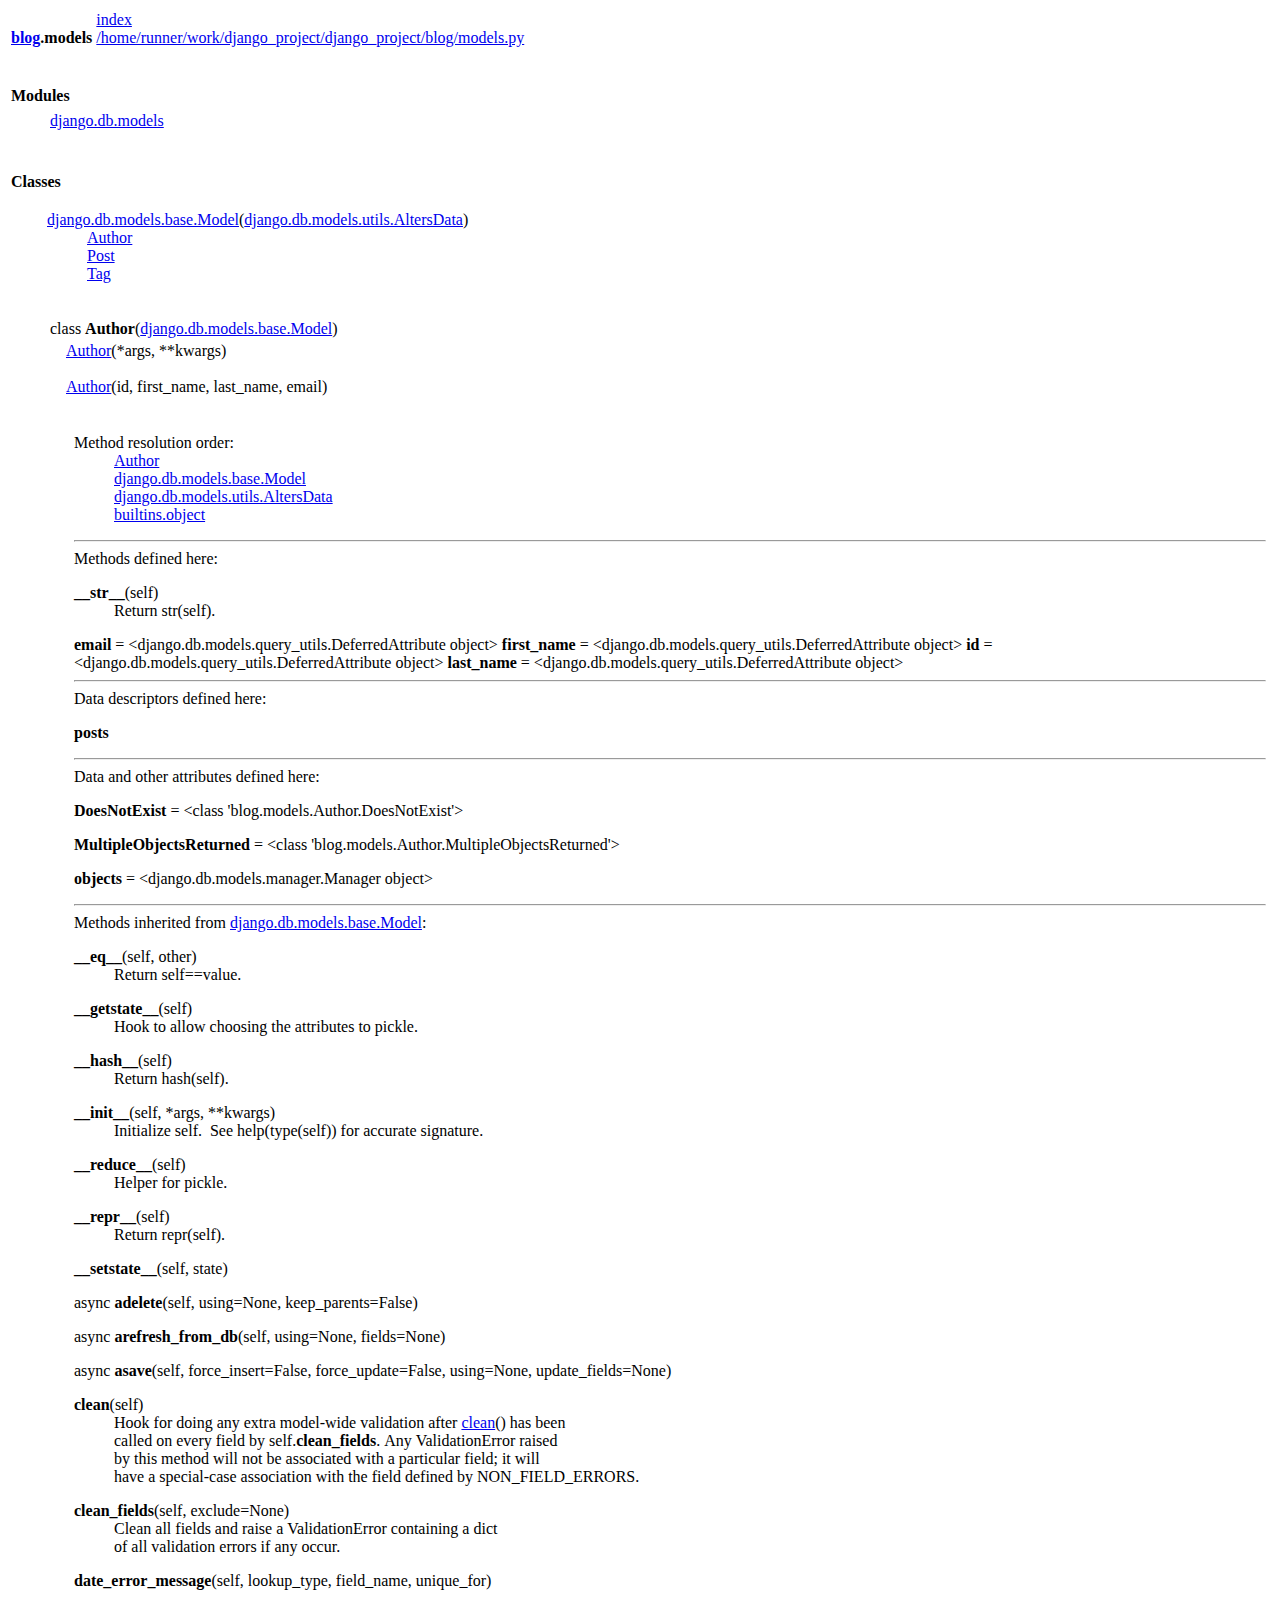
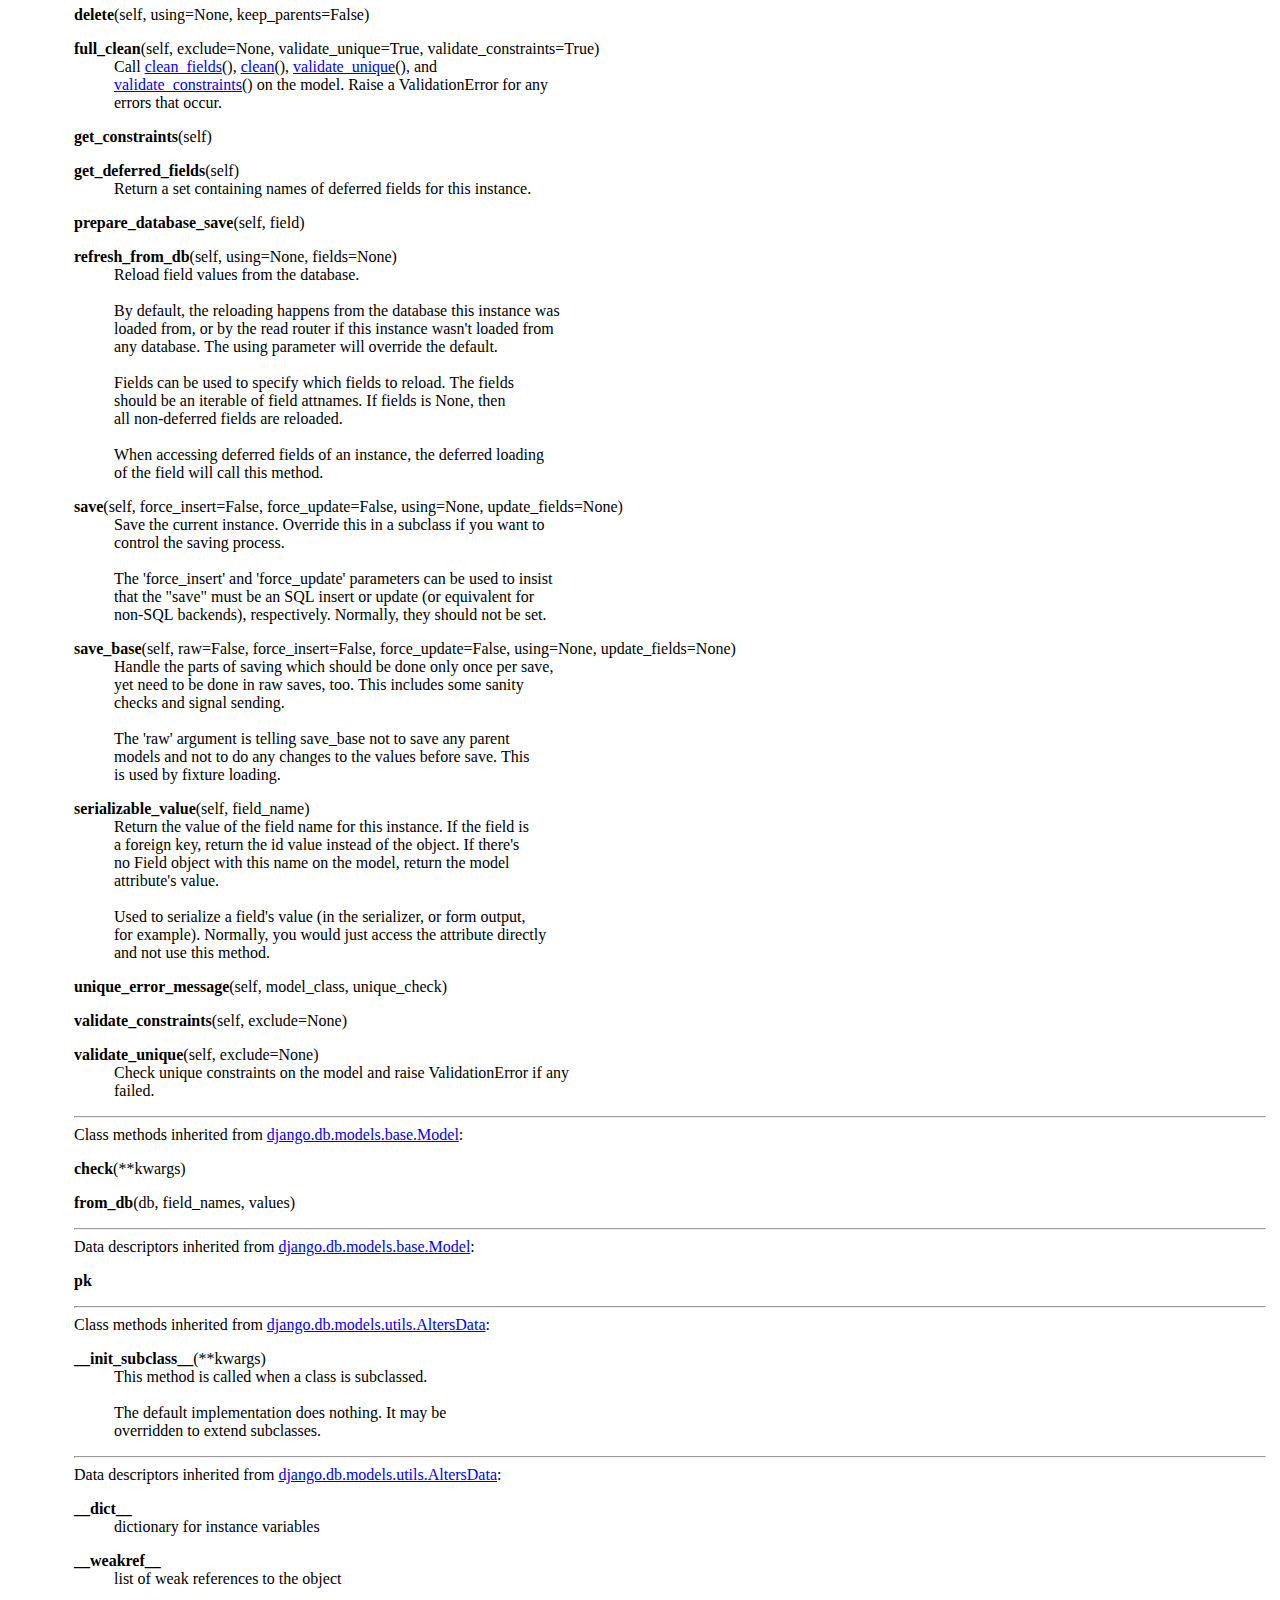
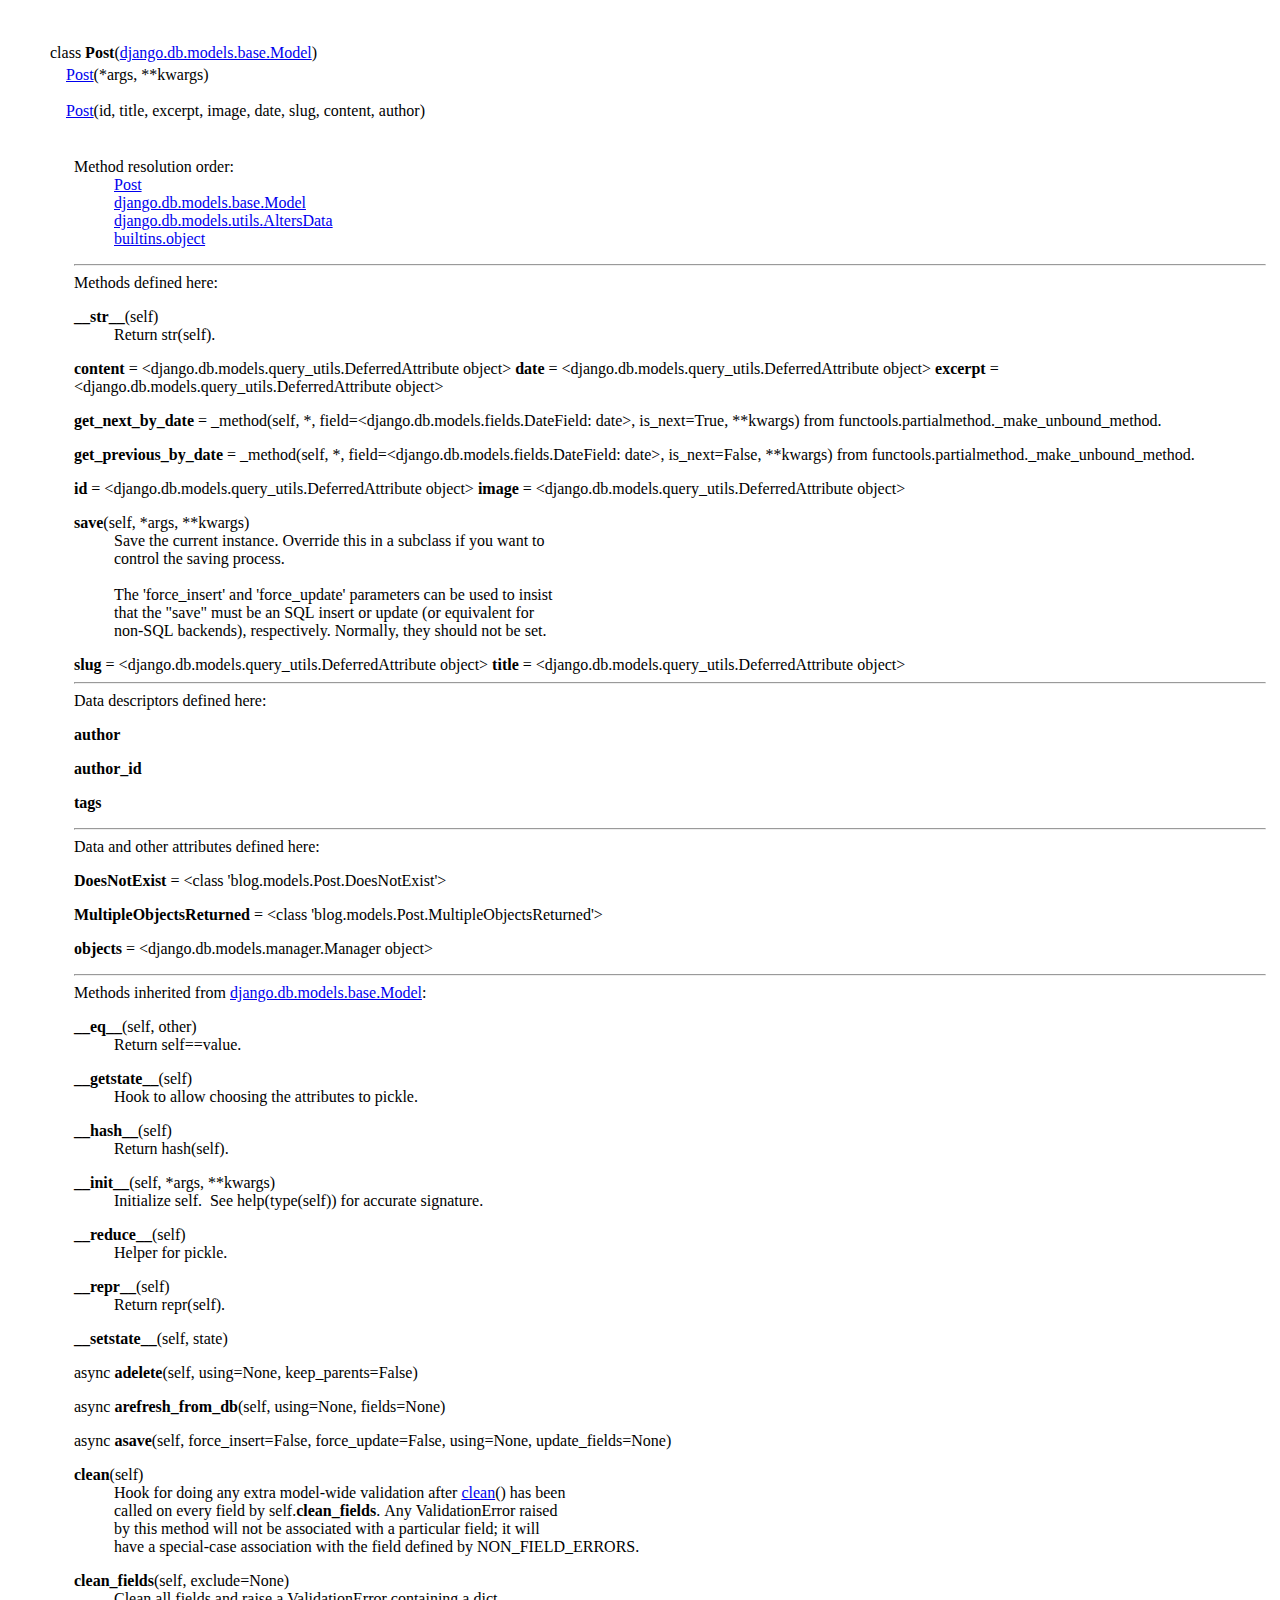
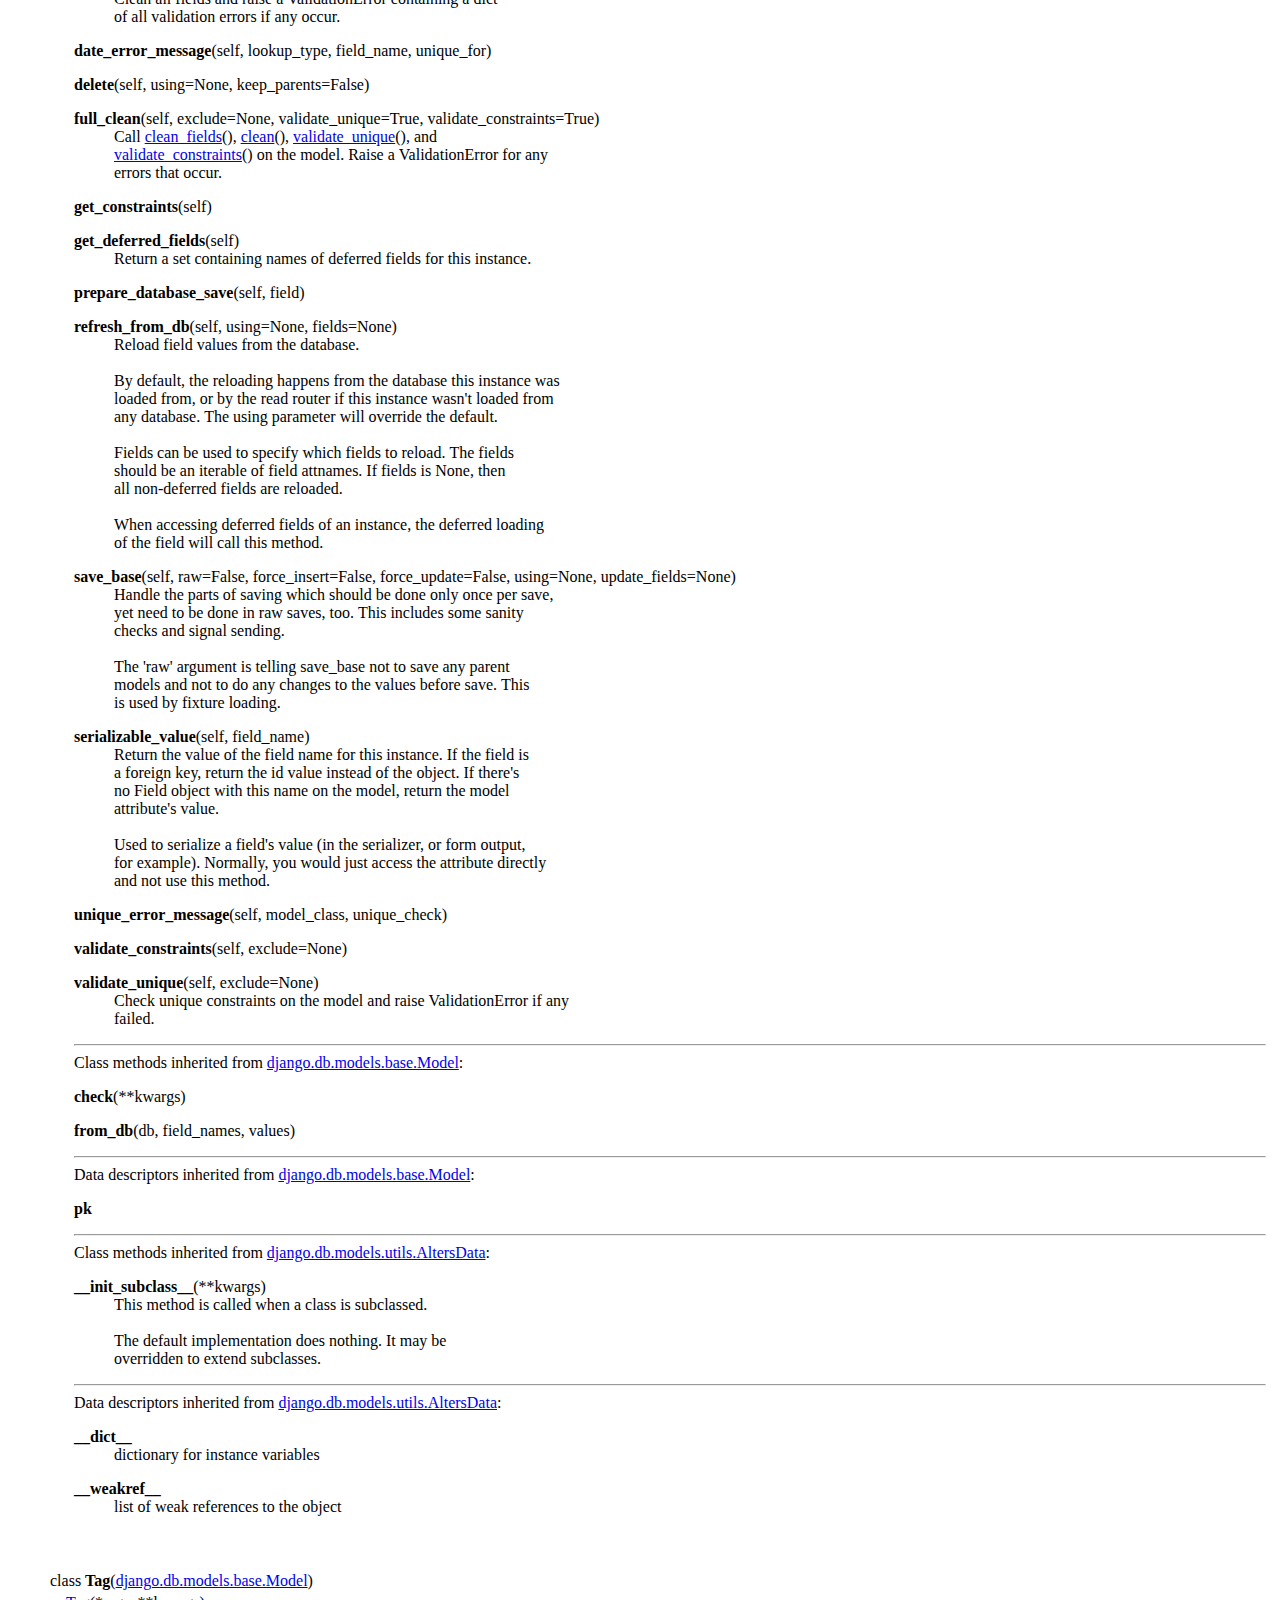
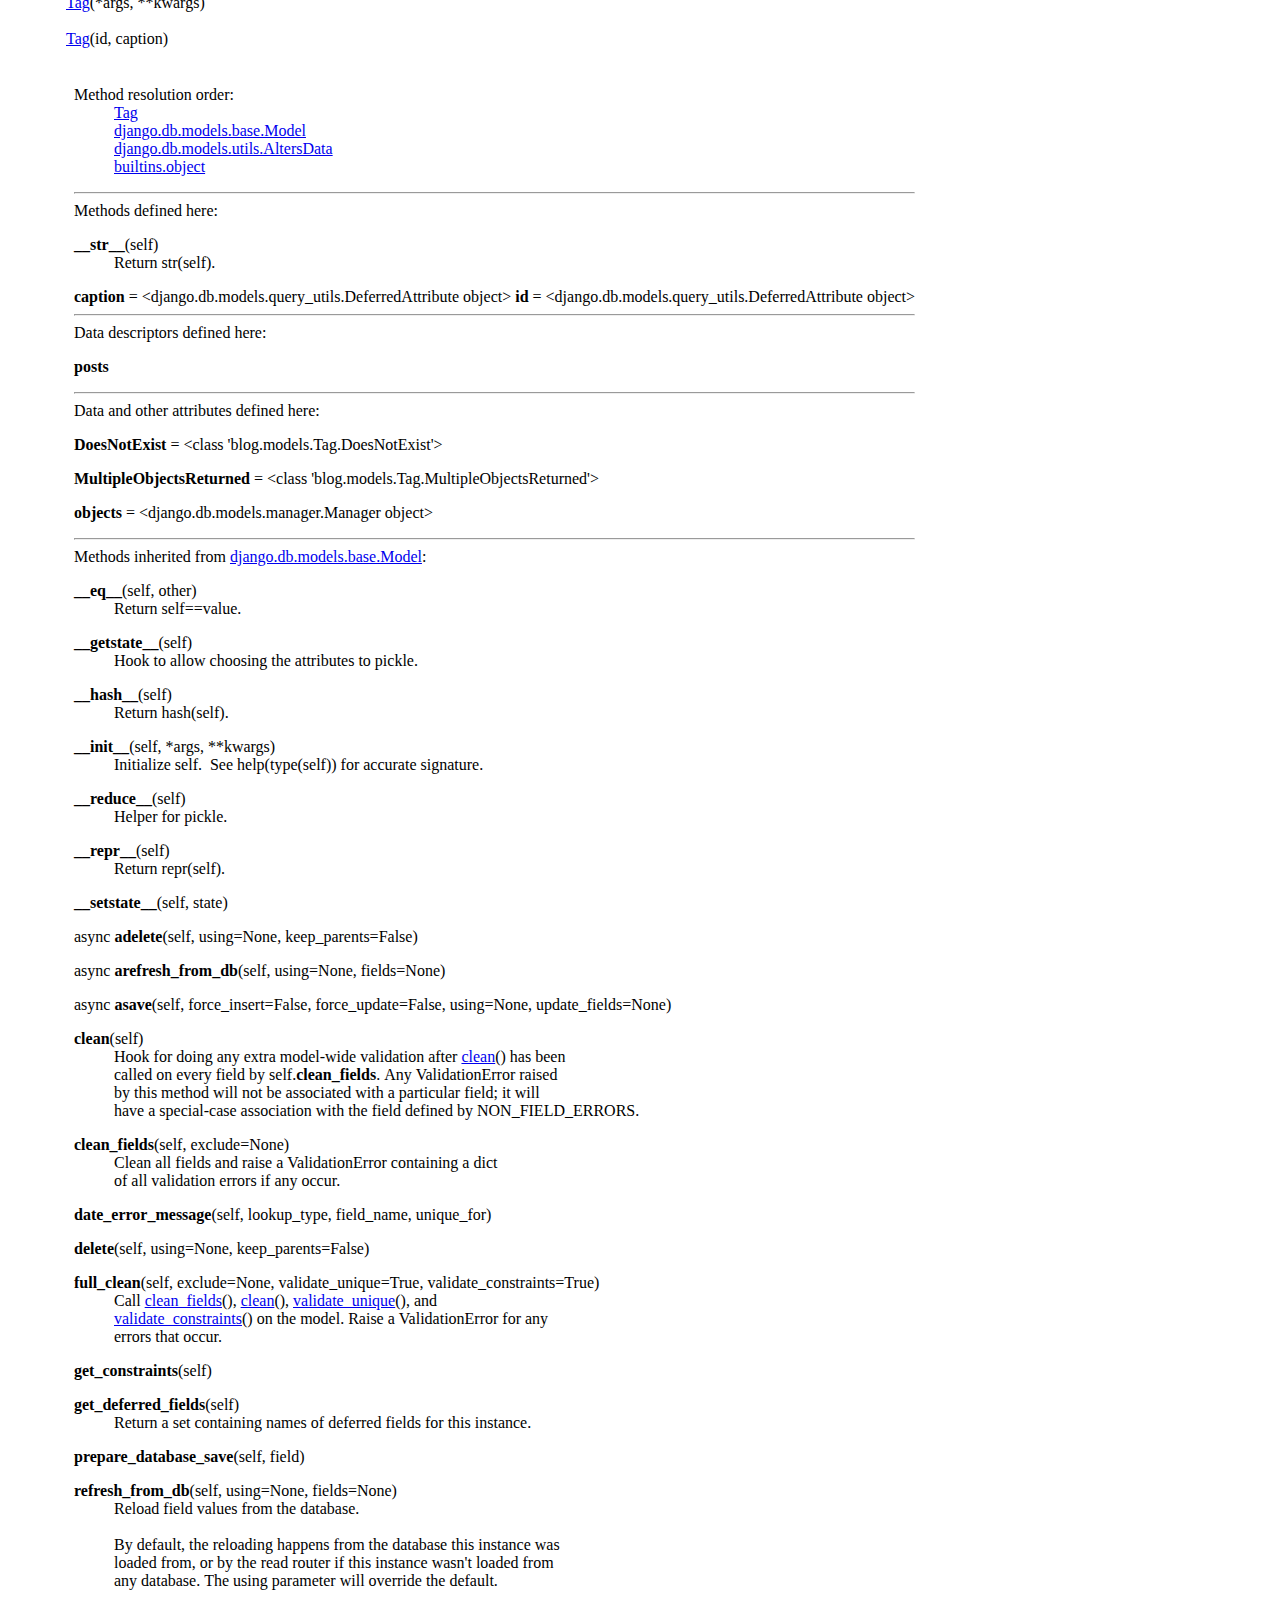
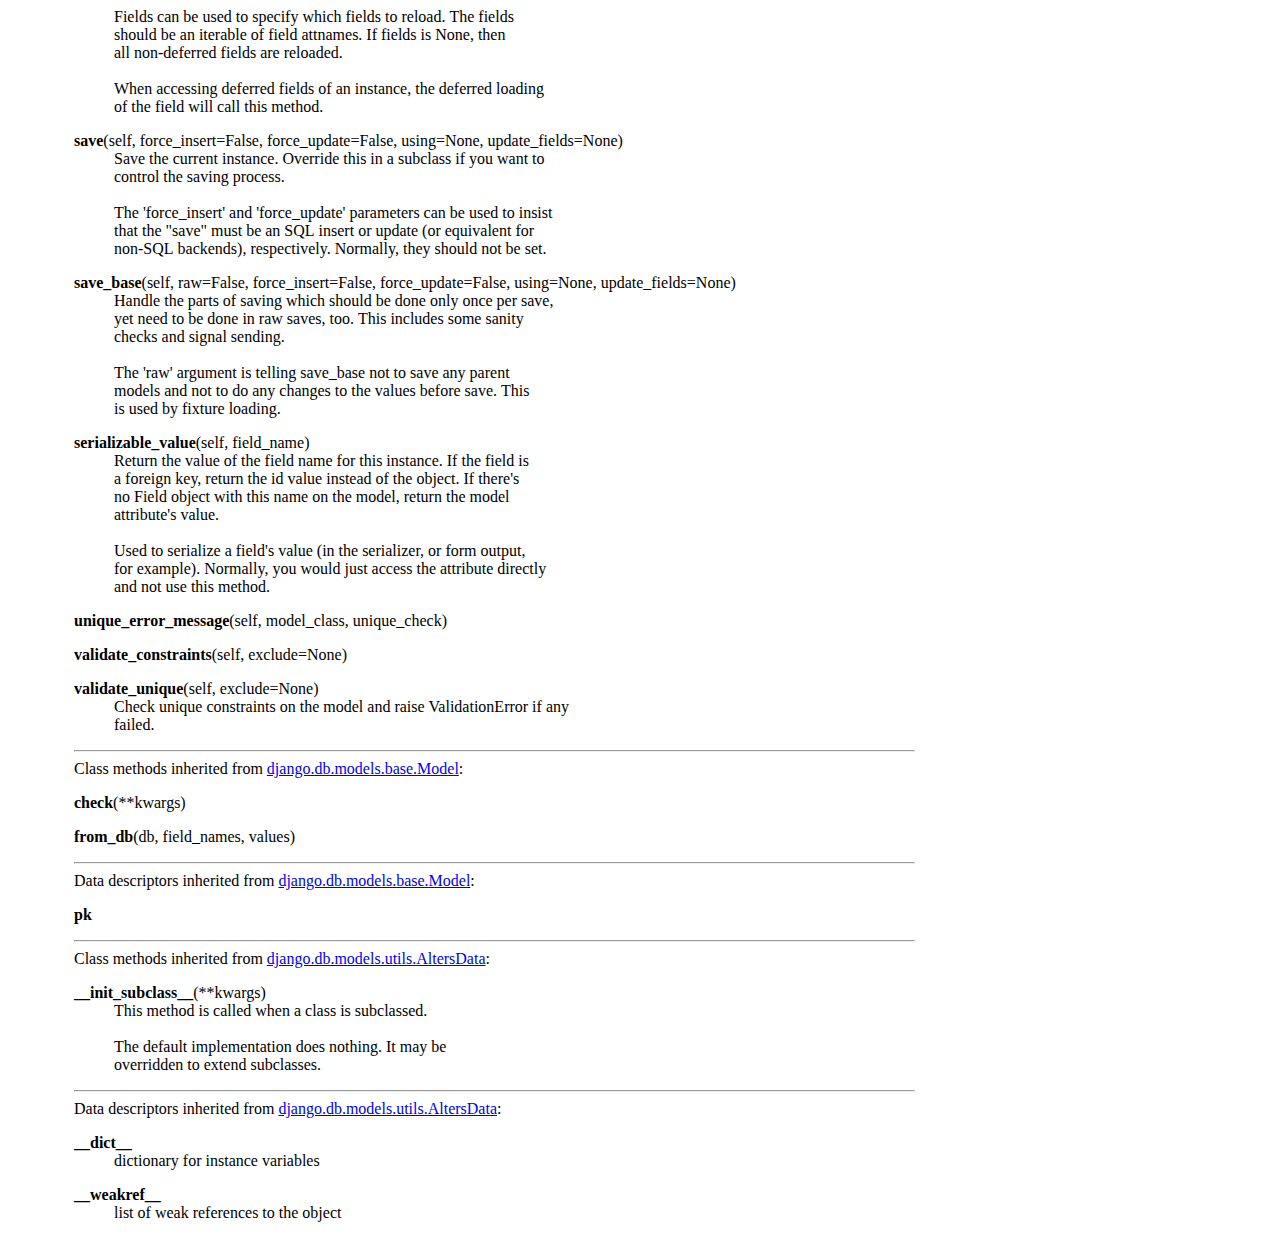
<file: docs/blog.models.html>
<!DOCTYPE html>
<html lang="en">
<head>
<meta charset="utf-8">
<title>Python: module blog.models</title>
</head><body>

<table class="heading">
<tr class="heading-text decor">
<td class="title">&nbsp;<br><strong class="title"><a href="blog.html" class="white">blog</a>.models</strong></td>
<td class="extra"><a href=".">index</a><br><a href="file:/home/runner/work/django_project/django_project/blog/models.py">/home/runner/work/django_project/django_project/blog/models.py</a></td></tr></table>
    <p></p>
<p>
<table class="section">
<tr class="decor pkg-content-decor heading-text">
<td class="section-title" colspan=3>&nbsp;<br><strong class="bigsection">Modules</strong></td></tr>
    
<tr><td class="decor pkg-content-decor"><span class="code">&nbsp;&nbsp;&nbsp;&nbsp;&nbsp;&nbsp;</span></td><td>&nbsp;</td>
<td class="singlecolumn"><table><tr><td class="multicolumn"><a href="django.db.models.html">django.db.models</a><br>
</td><td class="multicolumn"></td><td class="multicolumn"></td><td class="multicolumn"></td></tr></table></td></tr></table><p>
<table class="section">
<tr class="decor index-decor heading-text">
<td class="section-title" colspan=3>&nbsp;<br><strong class="bigsection">Classes</strong></td></tr>
    
<tr><td class="decor index-decor"><span class="code">&nbsp;&nbsp;&nbsp;&nbsp;&nbsp;&nbsp;</span></td><td>&nbsp;</td>
<td class="singlecolumn"><dl>
<dt class="heading-text"><a href="django.db.models.base.html#Model">django.db.models.base.Model</a>(<a href="django.db.models.utils.html#AltersData">django.db.models.utils.AltersData</a>)
</dt><dd>
<dl>
<dt class="heading-text"><a href="blog.models.html#Author">Author</a>
</dt><dt class="heading-text"><a href="blog.models.html#Post">Post</a>
</dt><dt class="heading-text"><a href="blog.models.html#Tag">Tag</a>
</dt></dl>
</dd>
</dl>
 <p>
<table class="section">
<tr class="decor title-decor heading-text">
<td class="section-title" colspan=3>&nbsp;<br><a name="Author">class <strong>Author</strong></a>(<a href="django.db.models.base.html#Model">django.db.models.base.Model</a>)</td></tr>
    
<tr><td class="decor title-decor" rowspan=2><span class="code">&nbsp;&nbsp;&nbsp;</span></td>
<td class="decor title-decor" colspan=2><span class="code"><a href="#Author">Author</a>(*args,&nbsp;**kwargs)<br>
&nbsp;<br>
<a href="#Author">Author</a>(id,&nbsp;first_name,&nbsp;last_name,&nbsp;email)<br>&nbsp;</span></td></tr>
<tr><td>&nbsp;</td>
<td class="singlecolumn"><dl><dt>Method resolution order:</dt>
<dd><a href="blog.models.html#Author">Author</a></dd>
<dd><a href="django.db.models.base.html#Model">django.db.models.base.Model</a></dd>
<dd><a href="django.db.models.utils.html#AltersData">django.db.models.utils.AltersData</a></dd>
<dd><a href="builtins.html#object">builtins.object</a></dd>
</dl>
<hr>
Methods defined here:<br>
<dl><dt><a name="Author-__str__"><strong>__str__</strong></a>(self)</dt><dd><span class="code">Return&nbsp;str(self).</span></dd></dl>

<strong>email</strong> = &lt;django.db.models.query_utils.DeferredAttribute object&gt;
<strong>first_name</strong> = &lt;django.db.models.query_utils.DeferredAttribute object&gt;
<strong>id</strong> = &lt;django.db.models.query_utils.DeferredAttribute object&gt;
<strong>last_name</strong> = &lt;django.db.models.query_utils.DeferredAttribute object&gt;
<hr>
Data descriptors defined here:<br>
<dl><dt><strong>posts</strong></dt>
</dl>
<hr>
Data and other attributes defined here:<br>
<dl><dt><strong>DoesNotExist</strong> = &lt;class 'blog.models.Author.DoesNotExist'&gt;</dl>

<dl><dt><strong>MultipleObjectsReturned</strong> = &lt;class 'blog.models.Author.MultipleObjectsReturned'&gt;</dl>

<dl><dt><strong>objects</strong> = &lt;django.db.models.manager.Manager object&gt;</dl>

<hr>
Methods inherited from <a href="django.db.models.base.html#Model">django.db.models.base.Model</a>:<br>
<dl><dt><a name="Author-__eq__"><strong>__eq__</strong></a>(self, other)</dt><dd><span class="code">Return&nbsp;self==value.</span></dd></dl>

<dl><dt><a name="Author-__getstate__"><strong>__getstate__</strong></a>(self)</dt><dd><span class="code">Hook&nbsp;to&nbsp;allow&nbsp;choosing&nbsp;the&nbsp;attributes&nbsp;to&nbsp;pickle.</span></dd></dl>

<dl><dt><a name="Author-__hash__"><strong>__hash__</strong></a>(self)</dt><dd><span class="code">Return&nbsp;hash(self).</span></dd></dl>

<dl><dt><a name="Author-__init__"><strong>__init__</strong></a>(self, *args, **kwargs)</dt><dd><span class="code">Initialize&nbsp;self.&nbsp;&nbsp;See&nbsp;help(type(self))&nbsp;for&nbsp;accurate&nbsp;signature.</span></dd></dl>

<dl><dt><a name="Author-__reduce__"><strong>__reduce__</strong></a>(self)</dt><dd><span class="code">Helper&nbsp;for&nbsp;pickle.</span></dd></dl>

<dl><dt><a name="Author-__repr__"><strong>__repr__</strong></a>(self)</dt><dd><span class="code">Return&nbsp;repr(self).</span></dd></dl>

<dl><dt><a name="Author-__setstate__"><strong>__setstate__</strong></a>(self, state)</dt></dl>

<dl><dt>async <a name="Author-adelete"><strong>adelete</strong></a>(self, using=None, keep_parents=False)</dt></dl>

<dl><dt>async <a name="Author-arefresh_from_db"><strong>arefresh_from_db</strong></a>(self, using=None, fields=None)</dt></dl>

<dl><dt>async <a name="Author-asave"><strong>asave</strong></a>(self, force_insert=False, force_update=False, using=None, update_fields=None)</dt></dl>

<dl><dt><a name="Author-clean"><strong>clean</strong></a>(self)</dt><dd><span class="code">Hook&nbsp;for&nbsp;doing&nbsp;any&nbsp;extra&nbsp;model-wide&nbsp;validation&nbsp;after&nbsp;<a href="#Author-clean">clean</a>()&nbsp;has&nbsp;been<br>
called&nbsp;on&nbsp;every&nbsp;field&nbsp;by&nbsp;self.<strong>clean_fields</strong>.&nbsp;Any&nbsp;ValidationError&nbsp;raised<br>
by&nbsp;this&nbsp;method&nbsp;will&nbsp;not&nbsp;be&nbsp;associated&nbsp;with&nbsp;a&nbsp;particular&nbsp;field;&nbsp;it&nbsp;will<br>
have&nbsp;a&nbsp;special-case&nbsp;association&nbsp;with&nbsp;the&nbsp;field&nbsp;defined&nbsp;by&nbsp;NON_FIELD_ERRORS.</span></dd></dl>

<dl><dt><a name="Author-clean_fields"><strong>clean_fields</strong></a>(self, exclude=None)</dt><dd><span class="code">Clean&nbsp;all&nbsp;fields&nbsp;and&nbsp;raise&nbsp;a&nbsp;ValidationError&nbsp;containing&nbsp;a&nbsp;dict<br>
of&nbsp;all&nbsp;validation&nbsp;errors&nbsp;if&nbsp;any&nbsp;occur.</span></dd></dl>

<dl><dt><a name="Author-date_error_message"><strong>date_error_message</strong></a>(self, lookup_type, field_name, unique_for)</dt></dl>

<dl><dt><a name="Author-delete"><strong>delete</strong></a>(self, using=None, keep_parents=False)</dt></dl>

<dl><dt><a name="Author-full_clean"><strong>full_clean</strong></a>(self, exclude=None, validate_unique=True, validate_constraints=True)</dt><dd><span class="code">Call&nbsp;<a href="#Author-clean_fields">clean_fields</a>(),&nbsp;<a href="#Author-clean">clean</a>(),&nbsp;<a href="#Author-validate_unique">validate_unique</a>(),&nbsp;and<br>
<a href="#Author-validate_constraints">validate_constraints</a>()&nbsp;on&nbsp;the&nbsp;model.&nbsp;Raise&nbsp;a&nbsp;ValidationError&nbsp;for&nbsp;any<br>
errors&nbsp;that&nbsp;occur.</span></dd></dl>

<dl><dt><a name="Author-get_constraints"><strong>get_constraints</strong></a>(self)</dt></dl>

<dl><dt><a name="Author-get_deferred_fields"><strong>get_deferred_fields</strong></a>(self)</dt><dd><span class="code">Return&nbsp;a&nbsp;set&nbsp;containing&nbsp;names&nbsp;of&nbsp;deferred&nbsp;fields&nbsp;for&nbsp;this&nbsp;instance.</span></dd></dl>

<dl><dt><a name="Author-prepare_database_save"><strong>prepare_database_save</strong></a>(self, field)</dt></dl>

<dl><dt><a name="Author-refresh_from_db"><strong>refresh_from_db</strong></a>(self, using=None, fields=None)</dt><dd><span class="code">Reload&nbsp;field&nbsp;values&nbsp;from&nbsp;the&nbsp;database.<br>
&nbsp;<br>
By&nbsp;default,&nbsp;the&nbsp;reloading&nbsp;happens&nbsp;from&nbsp;the&nbsp;database&nbsp;this&nbsp;instance&nbsp;was<br>
loaded&nbsp;from,&nbsp;or&nbsp;by&nbsp;the&nbsp;read&nbsp;router&nbsp;if&nbsp;this&nbsp;instance&nbsp;wasn't&nbsp;loaded&nbsp;from<br>
any&nbsp;database.&nbsp;The&nbsp;using&nbsp;parameter&nbsp;will&nbsp;override&nbsp;the&nbsp;default.<br>
&nbsp;<br>
Fields&nbsp;can&nbsp;be&nbsp;used&nbsp;to&nbsp;specify&nbsp;which&nbsp;fields&nbsp;to&nbsp;reload.&nbsp;The&nbsp;fields<br>
should&nbsp;be&nbsp;an&nbsp;iterable&nbsp;of&nbsp;field&nbsp;attnames.&nbsp;If&nbsp;fields&nbsp;is&nbsp;None,&nbsp;then<br>
all&nbsp;non-deferred&nbsp;fields&nbsp;are&nbsp;reloaded.<br>
&nbsp;<br>
When&nbsp;accessing&nbsp;deferred&nbsp;fields&nbsp;of&nbsp;an&nbsp;instance,&nbsp;the&nbsp;deferred&nbsp;loading<br>
of&nbsp;the&nbsp;field&nbsp;will&nbsp;call&nbsp;this&nbsp;method.</span></dd></dl>

<dl><dt><a name="Author-save"><strong>save</strong></a>(self, force_insert=False, force_update=False, using=None, update_fields=None)</dt><dd><span class="code">Save&nbsp;the&nbsp;current&nbsp;instance.&nbsp;Override&nbsp;this&nbsp;in&nbsp;a&nbsp;subclass&nbsp;if&nbsp;you&nbsp;want&nbsp;to<br>
control&nbsp;the&nbsp;saving&nbsp;process.<br>
&nbsp;<br>
The&nbsp;'force_insert'&nbsp;and&nbsp;'force_update'&nbsp;parameters&nbsp;can&nbsp;be&nbsp;used&nbsp;to&nbsp;insist<br>
that&nbsp;the&nbsp;"save"&nbsp;must&nbsp;be&nbsp;an&nbsp;SQL&nbsp;insert&nbsp;or&nbsp;update&nbsp;(or&nbsp;equivalent&nbsp;for<br>
non-SQL&nbsp;backends),&nbsp;respectively.&nbsp;Normally,&nbsp;they&nbsp;should&nbsp;not&nbsp;be&nbsp;set.</span></dd></dl>

<dl><dt><a name="Author-save_base"><strong>save_base</strong></a>(self, raw=False, force_insert=False, force_update=False, using=None, update_fields=None)</dt><dd><span class="code">Handle&nbsp;the&nbsp;parts&nbsp;of&nbsp;saving&nbsp;which&nbsp;should&nbsp;be&nbsp;done&nbsp;only&nbsp;once&nbsp;per&nbsp;save,<br>
yet&nbsp;need&nbsp;to&nbsp;be&nbsp;done&nbsp;in&nbsp;raw&nbsp;saves,&nbsp;too.&nbsp;This&nbsp;includes&nbsp;some&nbsp;sanity<br>
checks&nbsp;and&nbsp;signal&nbsp;sending.<br>
&nbsp;<br>
The&nbsp;'raw'&nbsp;argument&nbsp;is&nbsp;telling&nbsp;save_base&nbsp;not&nbsp;to&nbsp;save&nbsp;any&nbsp;parent<br>
models&nbsp;and&nbsp;not&nbsp;to&nbsp;do&nbsp;any&nbsp;changes&nbsp;to&nbsp;the&nbsp;values&nbsp;before&nbsp;save.&nbsp;This<br>
is&nbsp;used&nbsp;by&nbsp;fixture&nbsp;loading.</span></dd></dl>

<dl><dt><a name="Author-serializable_value"><strong>serializable_value</strong></a>(self, field_name)</dt><dd><span class="code">Return&nbsp;the&nbsp;value&nbsp;of&nbsp;the&nbsp;field&nbsp;name&nbsp;for&nbsp;this&nbsp;instance.&nbsp;If&nbsp;the&nbsp;field&nbsp;is<br>
a&nbsp;foreign&nbsp;key,&nbsp;return&nbsp;the&nbsp;id&nbsp;value&nbsp;instead&nbsp;of&nbsp;the&nbsp;object.&nbsp;If&nbsp;there's<br>
no&nbsp;Field&nbsp;object&nbsp;with&nbsp;this&nbsp;name&nbsp;on&nbsp;the&nbsp;model,&nbsp;return&nbsp;the&nbsp;model<br>
attribute's&nbsp;value.<br>
&nbsp;<br>
Used&nbsp;to&nbsp;serialize&nbsp;a&nbsp;field's&nbsp;value&nbsp;(in&nbsp;the&nbsp;serializer,&nbsp;or&nbsp;form&nbsp;output,<br>
for&nbsp;example).&nbsp;Normally,&nbsp;you&nbsp;would&nbsp;just&nbsp;access&nbsp;the&nbsp;attribute&nbsp;directly<br>
and&nbsp;not&nbsp;use&nbsp;this&nbsp;method.</span></dd></dl>

<dl><dt><a name="Author-unique_error_message"><strong>unique_error_message</strong></a>(self, model_class, unique_check)</dt></dl>

<dl><dt><a name="Author-validate_constraints"><strong>validate_constraints</strong></a>(self, exclude=None)</dt></dl>

<dl><dt><a name="Author-validate_unique"><strong>validate_unique</strong></a>(self, exclude=None)</dt><dd><span class="code">Check&nbsp;unique&nbsp;constraints&nbsp;on&nbsp;the&nbsp;model&nbsp;and&nbsp;raise&nbsp;ValidationError&nbsp;if&nbsp;any<br>
failed.</span></dd></dl>

<hr>
Class methods inherited from <a href="django.db.models.base.html#Model">django.db.models.base.Model</a>:<br>
<dl><dt><a name="Author-check"><strong>check</strong></a>(**kwargs)</dt></dl>

<dl><dt><a name="Author-from_db"><strong>from_db</strong></a>(db, field_names, values)</dt></dl>

<hr>
Data descriptors inherited from <a href="django.db.models.base.html#Model">django.db.models.base.Model</a>:<br>
<dl><dt><strong>pk</strong></dt>
</dl>
<hr>
Class methods inherited from <a href="django.db.models.utils.html#AltersData">django.db.models.utils.AltersData</a>:<br>
<dl><dt><a name="Author-__init_subclass__"><strong>__init_subclass__</strong></a>(**kwargs)</dt><dd><span class="code">This&nbsp;method&nbsp;is&nbsp;called&nbsp;when&nbsp;a&nbsp;class&nbsp;is&nbsp;subclassed.<br>
&nbsp;<br>
The&nbsp;default&nbsp;implementation&nbsp;does&nbsp;nothing.&nbsp;It&nbsp;may&nbsp;be<br>
overridden&nbsp;to&nbsp;extend&nbsp;subclasses.</span></dd></dl>

<hr>
Data descriptors inherited from <a href="django.db.models.utils.html#AltersData">django.db.models.utils.AltersData</a>:<br>
<dl><dt><strong>__dict__</strong></dt>
<dd><span class="code">dictionary&nbsp;for&nbsp;instance&nbsp;variables</span></dd>
</dl>
<dl><dt><strong>__weakref__</strong></dt>
<dd><span class="code">list&nbsp;of&nbsp;weak&nbsp;references&nbsp;to&nbsp;the&nbsp;object</span></dd>
</dl>
</td></tr></table> <p>
<table class="section">
<tr class="decor title-decor heading-text">
<td class="section-title" colspan=3>&nbsp;<br><a name="Post">class <strong>Post</strong></a>(<a href="django.db.models.base.html#Model">django.db.models.base.Model</a>)</td></tr>
    
<tr><td class="decor title-decor" rowspan=2><span class="code">&nbsp;&nbsp;&nbsp;</span></td>
<td class="decor title-decor" colspan=2><span class="code"><a href="#Post">Post</a>(*args,&nbsp;**kwargs)<br>
&nbsp;<br>
<a href="#Post">Post</a>(id,&nbsp;title,&nbsp;excerpt,&nbsp;image,&nbsp;date,&nbsp;slug,&nbsp;content,&nbsp;author)<br>&nbsp;</span></td></tr>
<tr><td>&nbsp;</td>
<td class="singlecolumn"><dl><dt>Method resolution order:</dt>
<dd><a href="blog.models.html#Post">Post</a></dd>
<dd><a href="django.db.models.base.html#Model">django.db.models.base.Model</a></dd>
<dd><a href="django.db.models.utils.html#AltersData">django.db.models.utils.AltersData</a></dd>
<dd><a href="builtins.html#object">builtins.object</a></dd>
</dl>
<hr>
Methods defined here:<br>
<dl><dt><a name="Post-__str__"><strong>__str__</strong></a>(self)</dt><dd><span class="code">Return&nbsp;str(self).</span></dd></dl>

<strong>content</strong> = &lt;django.db.models.query_utils.DeferredAttribute object&gt;
<strong>date</strong> = &lt;django.db.models.query_utils.DeferredAttribute object&gt;
<strong>excerpt</strong> = &lt;django.db.models.query_utils.DeferredAttribute object&gt;
<dl><dt><a name="Post-get_next_by_date"><strong>get_next_by_date</strong></a> = _method(self, *, field=&lt;django.db.models.fields.DateField: date&gt;, is_next=True, **kwargs)<span class="grey"><span class="heading-text"> from functools.partialmethod._make_unbound_method.<locals></span></span></dt></dl>

<dl><dt><a name="Post-get_previous_by_date"><strong>get_previous_by_date</strong></a> = _method(self, *, field=&lt;django.db.models.fields.DateField: date&gt;, is_next=False, **kwargs)<span class="grey"><span class="heading-text"> from functools.partialmethod._make_unbound_method.<locals></span></span></dt></dl>

<strong>id</strong> = &lt;django.db.models.query_utils.DeferredAttribute object&gt;
<strong>image</strong> = &lt;django.db.models.query_utils.DeferredAttribute object&gt;
<dl><dt><a name="Post-save"><strong>save</strong></a>(self, *args, **kwargs)</dt><dd><span class="code">Save&nbsp;the&nbsp;current&nbsp;instance.&nbsp;Override&nbsp;this&nbsp;in&nbsp;a&nbsp;subclass&nbsp;if&nbsp;you&nbsp;want&nbsp;to<br>
control&nbsp;the&nbsp;saving&nbsp;process.<br>
&nbsp;<br>
The&nbsp;'force_insert'&nbsp;and&nbsp;'force_update'&nbsp;parameters&nbsp;can&nbsp;be&nbsp;used&nbsp;to&nbsp;insist<br>
that&nbsp;the&nbsp;"save"&nbsp;must&nbsp;be&nbsp;an&nbsp;SQL&nbsp;insert&nbsp;or&nbsp;update&nbsp;(or&nbsp;equivalent&nbsp;for<br>
non-SQL&nbsp;backends),&nbsp;respectively.&nbsp;Normally,&nbsp;they&nbsp;should&nbsp;not&nbsp;be&nbsp;set.</span></dd></dl>

<strong>slug</strong> = &lt;django.db.models.query_utils.DeferredAttribute object&gt;
<strong>title</strong> = &lt;django.db.models.query_utils.DeferredAttribute object&gt;
<hr>
Data descriptors defined here:<br>
<dl><dt><strong>author</strong></dt>
</dl>
<dl><dt><strong>author_id</strong></dt>
</dl>
<dl><dt><strong>tags</strong></dt>
</dl>
<hr>
Data and other attributes defined here:<br>
<dl><dt><strong>DoesNotExist</strong> = &lt;class 'blog.models.Post.DoesNotExist'&gt;</dl>

<dl><dt><strong>MultipleObjectsReturned</strong> = &lt;class 'blog.models.Post.MultipleObjectsReturned'&gt;</dl>

<dl><dt><strong>objects</strong> = &lt;django.db.models.manager.Manager object&gt;</dl>

<hr>
Methods inherited from <a href="django.db.models.base.html#Model">django.db.models.base.Model</a>:<br>
<dl><dt><a name="Post-__eq__"><strong>__eq__</strong></a>(self, other)</dt><dd><span class="code">Return&nbsp;self==value.</span></dd></dl>

<dl><dt><a name="Post-__getstate__"><strong>__getstate__</strong></a>(self)</dt><dd><span class="code">Hook&nbsp;to&nbsp;allow&nbsp;choosing&nbsp;the&nbsp;attributes&nbsp;to&nbsp;pickle.</span></dd></dl>

<dl><dt><a name="Post-__hash__"><strong>__hash__</strong></a>(self)</dt><dd><span class="code">Return&nbsp;hash(self).</span></dd></dl>

<dl><dt><a name="Post-__init__"><strong>__init__</strong></a>(self, *args, **kwargs)</dt><dd><span class="code">Initialize&nbsp;self.&nbsp;&nbsp;See&nbsp;help(type(self))&nbsp;for&nbsp;accurate&nbsp;signature.</span></dd></dl>

<dl><dt><a name="Post-__reduce__"><strong>__reduce__</strong></a>(self)</dt><dd><span class="code">Helper&nbsp;for&nbsp;pickle.</span></dd></dl>

<dl><dt><a name="Post-__repr__"><strong>__repr__</strong></a>(self)</dt><dd><span class="code">Return&nbsp;repr(self).</span></dd></dl>

<dl><dt><a name="Post-__setstate__"><strong>__setstate__</strong></a>(self, state)</dt></dl>

<dl><dt>async <a name="Post-adelete"><strong>adelete</strong></a>(self, using=None, keep_parents=False)</dt></dl>

<dl><dt>async <a name="Post-arefresh_from_db"><strong>arefresh_from_db</strong></a>(self, using=None, fields=None)</dt></dl>

<dl><dt>async <a name="Post-asave"><strong>asave</strong></a>(self, force_insert=False, force_update=False, using=None, update_fields=None)</dt></dl>

<dl><dt><a name="Post-clean"><strong>clean</strong></a>(self)</dt><dd><span class="code">Hook&nbsp;for&nbsp;doing&nbsp;any&nbsp;extra&nbsp;model-wide&nbsp;validation&nbsp;after&nbsp;<a href="#Post-clean">clean</a>()&nbsp;has&nbsp;been<br>
called&nbsp;on&nbsp;every&nbsp;field&nbsp;by&nbsp;self.<strong>clean_fields</strong>.&nbsp;Any&nbsp;ValidationError&nbsp;raised<br>
by&nbsp;this&nbsp;method&nbsp;will&nbsp;not&nbsp;be&nbsp;associated&nbsp;with&nbsp;a&nbsp;particular&nbsp;field;&nbsp;it&nbsp;will<br>
have&nbsp;a&nbsp;special-case&nbsp;association&nbsp;with&nbsp;the&nbsp;field&nbsp;defined&nbsp;by&nbsp;NON_FIELD_ERRORS.</span></dd></dl>

<dl><dt><a name="Post-clean_fields"><strong>clean_fields</strong></a>(self, exclude=None)</dt><dd><span class="code">Clean&nbsp;all&nbsp;fields&nbsp;and&nbsp;raise&nbsp;a&nbsp;ValidationError&nbsp;containing&nbsp;a&nbsp;dict<br>
of&nbsp;all&nbsp;validation&nbsp;errors&nbsp;if&nbsp;any&nbsp;occur.</span></dd></dl>

<dl><dt><a name="Post-date_error_message"><strong>date_error_message</strong></a>(self, lookup_type, field_name, unique_for)</dt></dl>

<dl><dt><a name="Post-delete"><strong>delete</strong></a>(self, using=None, keep_parents=False)</dt></dl>

<dl><dt><a name="Post-full_clean"><strong>full_clean</strong></a>(self, exclude=None, validate_unique=True, validate_constraints=True)</dt><dd><span class="code">Call&nbsp;<a href="#Post-clean_fields">clean_fields</a>(),&nbsp;<a href="#Post-clean">clean</a>(),&nbsp;<a href="#Post-validate_unique">validate_unique</a>(),&nbsp;and<br>
<a href="#Post-validate_constraints">validate_constraints</a>()&nbsp;on&nbsp;the&nbsp;model.&nbsp;Raise&nbsp;a&nbsp;ValidationError&nbsp;for&nbsp;any<br>
errors&nbsp;that&nbsp;occur.</span></dd></dl>

<dl><dt><a name="Post-get_constraints"><strong>get_constraints</strong></a>(self)</dt></dl>

<dl><dt><a name="Post-get_deferred_fields"><strong>get_deferred_fields</strong></a>(self)</dt><dd><span class="code">Return&nbsp;a&nbsp;set&nbsp;containing&nbsp;names&nbsp;of&nbsp;deferred&nbsp;fields&nbsp;for&nbsp;this&nbsp;instance.</span></dd></dl>

<dl><dt><a name="Post-prepare_database_save"><strong>prepare_database_save</strong></a>(self, field)</dt></dl>

<dl><dt><a name="Post-refresh_from_db"><strong>refresh_from_db</strong></a>(self, using=None, fields=None)</dt><dd><span class="code">Reload&nbsp;field&nbsp;values&nbsp;from&nbsp;the&nbsp;database.<br>
&nbsp;<br>
By&nbsp;default,&nbsp;the&nbsp;reloading&nbsp;happens&nbsp;from&nbsp;the&nbsp;database&nbsp;this&nbsp;instance&nbsp;was<br>
loaded&nbsp;from,&nbsp;or&nbsp;by&nbsp;the&nbsp;read&nbsp;router&nbsp;if&nbsp;this&nbsp;instance&nbsp;wasn't&nbsp;loaded&nbsp;from<br>
any&nbsp;database.&nbsp;The&nbsp;using&nbsp;parameter&nbsp;will&nbsp;override&nbsp;the&nbsp;default.<br>
&nbsp;<br>
Fields&nbsp;can&nbsp;be&nbsp;used&nbsp;to&nbsp;specify&nbsp;which&nbsp;fields&nbsp;to&nbsp;reload.&nbsp;The&nbsp;fields<br>
should&nbsp;be&nbsp;an&nbsp;iterable&nbsp;of&nbsp;field&nbsp;attnames.&nbsp;If&nbsp;fields&nbsp;is&nbsp;None,&nbsp;then<br>
all&nbsp;non-deferred&nbsp;fields&nbsp;are&nbsp;reloaded.<br>
&nbsp;<br>
When&nbsp;accessing&nbsp;deferred&nbsp;fields&nbsp;of&nbsp;an&nbsp;instance,&nbsp;the&nbsp;deferred&nbsp;loading<br>
of&nbsp;the&nbsp;field&nbsp;will&nbsp;call&nbsp;this&nbsp;method.</span></dd></dl>

<dl><dt><a name="Post-save_base"><strong>save_base</strong></a>(self, raw=False, force_insert=False, force_update=False, using=None, update_fields=None)</dt><dd><span class="code">Handle&nbsp;the&nbsp;parts&nbsp;of&nbsp;saving&nbsp;which&nbsp;should&nbsp;be&nbsp;done&nbsp;only&nbsp;once&nbsp;per&nbsp;save,<br>
yet&nbsp;need&nbsp;to&nbsp;be&nbsp;done&nbsp;in&nbsp;raw&nbsp;saves,&nbsp;too.&nbsp;This&nbsp;includes&nbsp;some&nbsp;sanity<br>
checks&nbsp;and&nbsp;signal&nbsp;sending.<br>
&nbsp;<br>
The&nbsp;'raw'&nbsp;argument&nbsp;is&nbsp;telling&nbsp;save_base&nbsp;not&nbsp;to&nbsp;save&nbsp;any&nbsp;parent<br>
models&nbsp;and&nbsp;not&nbsp;to&nbsp;do&nbsp;any&nbsp;changes&nbsp;to&nbsp;the&nbsp;values&nbsp;before&nbsp;save.&nbsp;This<br>
is&nbsp;used&nbsp;by&nbsp;fixture&nbsp;loading.</span></dd></dl>

<dl><dt><a name="Post-serializable_value"><strong>serializable_value</strong></a>(self, field_name)</dt><dd><span class="code">Return&nbsp;the&nbsp;value&nbsp;of&nbsp;the&nbsp;field&nbsp;name&nbsp;for&nbsp;this&nbsp;instance.&nbsp;If&nbsp;the&nbsp;field&nbsp;is<br>
a&nbsp;foreign&nbsp;key,&nbsp;return&nbsp;the&nbsp;id&nbsp;value&nbsp;instead&nbsp;of&nbsp;the&nbsp;object.&nbsp;If&nbsp;there's<br>
no&nbsp;Field&nbsp;object&nbsp;with&nbsp;this&nbsp;name&nbsp;on&nbsp;the&nbsp;model,&nbsp;return&nbsp;the&nbsp;model<br>
attribute's&nbsp;value.<br>
&nbsp;<br>
Used&nbsp;to&nbsp;serialize&nbsp;a&nbsp;field's&nbsp;value&nbsp;(in&nbsp;the&nbsp;serializer,&nbsp;or&nbsp;form&nbsp;output,<br>
for&nbsp;example).&nbsp;Normally,&nbsp;you&nbsp;would&nbsp;just&nbsp;access&nbsp;the&nbsp;attribute&nbsp;directly<br>
and&nbsp;not&nbsp;use&nbsp;this&nbsp;method.</span></dd></dl>

<dl><dt><a name="Post-unique_error_message"><strong>unique_error_message</strong></a>(self, model_class, unique_check)</dt></dl>

<dl><dt><a name="Post-validate_constraints"><strong>validate_constraints</strong></a>(self, exclude=None)</dt></dl>

<dl><dt><a name="Post-validate_unique"><strong>validate_unique</strong></a>(self, exclude=None)</dt><dd><span class="code">Check&nbsp;unique&nbsp;constraints&nbsp;on&nbsp;the&nbsp;model&nbsp;and&nbsp;raise&nbsp;ValidationError&nbsp;if&nbsp;any<br>
failed.</span></dd></dl>

<hr>
Class methods inherited from <a href="django.db.models.base.html#Model">django.db.models.base.Model</a>:<br>
<dl><dt><a name="Post-check"><strong>check</strong></a>(**kwargs)</dt></dl>

<dl><dt><a name="Post-from_db"><strong>from_db</strong></a>(db, field_names, values)</dt></dl>

<hr>
Data descriptors inherited from <a href="django.db.models.base.html#Model">django.db.models.base.Model</a>:<br>
<dl><dt><strong>pk</strong></dt>
</dl>
<hr>
Class methods inherited from <a href="django.db.models.utils.html#AltersData">django.db.models.utils.AltersData</a>:<br>
<dl><dt><a name="Post-__init_subclass__"><strong>__init_subclass__</strong></a>(**kwargs)</dt><dd><span class="code">This&nbsp;method&nbsp;is&nbsp;called&nbsp;when&nbsp;a&nbsp;class&nbsp;is&nbsp;subclassed.<br>
&nbsp;<br>
The&nbsp;default&nbsp;implementation&nbsp;does&nbsp;nothing.&nbsp;It&nbsp;may&nbsp;be<br>
overridden&nbsp;to&nbsp;extend&nbsp;subclasses.</span></dd></dl>

<hr>
Data descriptors inherited from <a href="django.db.models.utils.html#AltersData">django.db.models.utils.AltersData</a>:<br>
<dl><dt><strong>__dict__</strong></dt>
<dd><span class="code">dictionary&nbsp;for&nbsp;instance&nbsp;variables</span></dd>
</dl>
<dl><dt><strong>__weakref__</strong></dt>
<dd><span class="code">list&nbsp;of&nbsp;weak&nbsp;references&nbsp;to&nbsp;the&nbsp;object</span></dd>
</dl>
</td></tr></table> <p>
<table class="section">
<tr class="decor title-decor heading-text">
<td class="section-title" colspan=3>&nbsp;<br><a name="Tag">class <strong>Tag</strong></a>(<a href="django.db.models.base.html#Model">django.db.models.base.Model</a>)</td></tr>
    
<tr><td class="decor title-decor" rowspan=2><span class="code">&nbsp;&nbsp;&nbsp;</span></td>
<td class="decor title-decor" colspan=2><span class="code"><a href="#Tag">Tag</a>(*args,&nbsp;**kwargs)<br>
&nbsp;<br>
<a href="#Tag">Tag</a>(id,&nbsp;caption)<br>&nbsp;</span></td></tr>
<tr><td>&nbsp;</td>
<td class="singlecolumn"><dl><dt>Method resolution order:</dt>
<dd><a href="blog.models.html#Tag">Tag</a></dd>
<dd><a href="django.db.models.base.html#Model">django.db.models.base.Model</a></dd>
<dd><a href="django.db.models.utils.html#AltersData">django.db.models.utils.AltersData</a></dd>
<dd><a href="builtins.html#object">builtins.object</a></dd>
</dl>
<hr>
Methods defined here:<br>
<dl><dt><a name="Tag-__str__"><strong>__str__</strong></a>(self)</dt><dd><span class="code">Return&nbsp;str(self).</span></dd></dl>

<strong>caption</strong> = &lt;django.db.models.query_utils.DeferredAttribute object&gt;
<strong>id</strong> = &lt;django.db.models.query_utils.DeferredAttribute object&gt;
<hr>
Data descriptors defined here:<br>
<dl><dt><strong>posts</strong></dt>
</dl>
<hr>
Data and other attributes defined here:<br>
<dl><dt><strong>DoesNotExist</strong> = &lt;class 'blog.models.Tag.DoesNotExist'&gt;</dl>

<dl><dt><strong>MultipleObjectsReturned</strong> = &lt;class 'blog.models.Tag.MultipleObjectsReturned'&gt;</dl>

<dl><dt><strong>objects</strong> = &lt;django.db.models.manager.Manager object&gt;</dl>

<hr>
Methods inherited from <a href="django.db.models.base.html#Model">django.db.models.base.Model</a>:<br>
<dl><dt><a name="Tag-__eq__"><strong>__eq__</strong></a>(self, other)</dt><dd><span class="code">Return&nbsp;self==value.</span></dd></dl>

<dl><dt><a name="Tag-__getstate__"><strong>__getstate__</strong></a>(self)</dt><dd><span class="code">Hook&nbsp;to&nbsp;allow&nbsp;choosing&nbsp;the&nbsp;attributes&nbsp;to&nbsp;pickle.</span></dd></dl>

<dl><dt><a name="Tag-__hash__"><strong>__hash__</strong></a>(self)</dt><dd><span class="code">Return&nbsp;hash(self).</span></dd></dl>

<dl><dt><a name="Tag-__init__"><strong>__init__</strong></a>(self, *args, **kwargs)</dt><dd><span class="code">Initialize&nbsp;self.&nbsp;&nbsp;See&nbsp;help(type(self))&nbsp;for&nbsp;accurate&nbsp;signature.</span></dd></dl>

<dl><dt><a name="Tag-__reduce__"><strong>__reduce__</strong></a>(self)</dt><dd><span class="code">Helper&nbsp;for&nbsp;pickle.</span></dd></dl>

<dl><dt><a name="Tag-__repr__"><strong>__repr__</strong></a>(self)</dt><dd><span class="code">Return&nbsp;repr(self).</span></dd></dl>

<dl><dt><a name="Tag-__setstate__"><strong>__setstate__</strong></a>(self, state)</dt></dl>

<dl><dt>async <a name="Tag-adelete"><strong>adelete</strong></a>(self, using=None, keep_parents=False)</dt></dl>

<dl><dt>async <a name="Tag-arefresh_from_db"><strong>arefresh_from_db</strong></a>(self, using=None, fields=None)</dt></dl>

<dl><dt>async <a name="Tag-asave"><strong>asave</strong></a>(self, force_insert=False, force_update=False, using=None, update_fields=None)</dt></dl>

<dl><dt><a name="Tag-clean"><strong>clean</strong></a>(self)</dt><dd><span class="code">Hook&nbsp;for&nbsp;doing&nbsp;any&nbsp;extra&nbsp;model-wide&nbsp;validation&nbsp;after&nbsp;<a href="#Tag-clean">clean</a>()&nbsp;has&nbsp;been<br>
called&nbsp;on&nbsp;every&nbsp;field&nbsp;by&nbsp;self.<strong>clean_fields</strong>.&nbsp;Any&nbsp;ValidationError&nbsp;raised<br>
by&nbsp;this&nbsp;method&nbsp;will&nbsp;not&nbsp;be&nbsp;associated&nbsp;with&nbsp;a&nbsp;particular&nbsp;field;&nbsp;it&nbsp;will<br>
have&nbsp;a&nbsp;special-case&nbsp;association&nbsp;with&nbsp;the&nbsp;field&nbsp;defined&nbsp;by&nbsp;NON_FIELD_ERRORS.</span></dd></dl>

<dl><dt><a name="Tag-clean_fields"><strong>clean_fields</strong></a>(self, exclude=None)</dt><dd><span class="code">Clean&nbsp;all&nbsp;fields&nbsp;and&nbsp;raise&nbsp;a&nbsp;ValidationError&nbsp;containing&nbsp;a&nbsp;dict<br>
of&nbsp;all&nbsp;validation&nbsp;errors&nbsp;if&nbsp;any&nbsp;occur.</span></dd></dl>

<dl><dt><a name="Tag-date_error_message"><strong>date_error_message</strong></a>(self, lookup_type, field_name, unique_for)</dt></dl>

<dl><dt><a name="Tag-delete"><strong>delete</strong></a>(self, using=None, keep_parents=False)</dt></dl>

<dl><dt><a name="Tag-full_clean"><strong>full_clean</strong></a>(self, exclude=None, validate_unique=True, validate_constraints=True)</dt><dd><span class="code">Call&nbsp;<a href="#Tag-clean_fields">clean_fields</a>(),&nbsp;<a href="#Tag-clean">clean</a>(),&nbsp;<a href="#Tag-validate_unique">validate_unique</a>(),&nbsp;and<br>
<a href="#Tag-validate_constraints">validate_constraints</a>()&nbsp;on&nbsp;the&nbsp;model.&nbsp;Raise&nbsp;a&nbsp;ValidationError&nbsp;for&nbsp;any<br>
errors&nbsp;that&nbsp;occur.</span></dd></dl>

<dl><dt><a name="Tag-get_constraints"><strong>get_constraints</strong></a>(self)</dt></dl>

<dl><dt><a name="Tag-get_deferred_fields"><strong>get_deferred_fields</strong></a>(self)</dt><dd><span class="code">Return&nbsp;a&nbsp;set&nbsp;containing&nbsp;names&nbsp;of&nbsp;deferred&nbsp;fields&nbsp;for&nbsp;this&nbsp;instance.</span></dd></dl>

<dl><dt><a name="Tag-prepare_database_save"><strong>prepare_database_save</strong></a>(self, field)</dt></dl>

<dl><dt><a name="Tag-refresh_from_db"><strong>refresh_from_db</strong></a>(self, using=None, fields=None)</dt><dd><span class="code">Reload&nbsp;field&nbsp;values&nbsp;from&nbsp;the&nbsp;database.<br>
&nbsp;<br>
By&nbsp;default,&nbsp;the&nbsp;reloading&nbsp;happens&nbsp;from&nbsp;the&nbsp;database&nbsp;this&nbsp;instance&nbsp;was<br>
loaded&nbsp;from,&nbsp;or&nbsp;by&nbsp;the&nbsp;read&nbsp;router&nbsp;if&nbsp;this&nbsp;instance&nbsp;wasn't&nbsp;loaded&nbsp;from<br>
any&nbsp;database.&nbsp;The&nbsp;using&nbsp;parameter&nbsp;will&nbsp;override&nbsp;the&nbsp;default.<br>
&nbsp;<br>
Fields&nbsp;can&nbsp;be&nbsp;used&nbsp;to&nbsp;specify&nbsp;which&nbsp;fields&nbsp;to&nbsp;reload.&nbsp;The&nbsp;fields<br>
should&nbsp;be&nbsp;an&nbsp;iterable&nbsp;of&nbsp;field&nbsp;attnames.&nbsp;If&nbsp;fields&nbsp;is&nbsp;None,&nbsp;then<br>
all&nbsp;non-deferred&nbsp;fields&nbsp;are&nbsp;reloaded.<br>
&nbsp;<br>
When&nbsp;accessing&nbsp;deferred&nbsp;fields&nbsp;of&nbsp;an&nbsp;instance,&nbsp;the&nbsp;deferred&nbsp;loading<br>
of&nbsp;the&nbsp;field&nbsp;will&nbsp;call&nbsp;this&nbsp;method.</span></dd></dl>

<dl><dt><a name="Tag-save"><strong>save</strong></a>(self, force_insert=False, force_update=False, using=None, update_fields=None)</dt><dd><span class="code">Save&nbsp;the&nbsp;current&nbsp;instance.&nbsp;Override&nbsp;this&nbsp;in&nbsp;a&nbsp;subclass&nbsp;if&nbsp;you&nbsp;want&nbsp;to<br>
control&nbsp;the&nbsp;saving&nbsp;process.<br>
&nbsp;<br>
The&nbsp;'force_insert'&nbsp;and&nbsp;'force_update'&nbsp;parameters&nbsp;can&nbsp;be&nbsp;used&nbsp;to&nbsp;insist<br>
that&nbsp;the&nbsp;"save"&nbsp;must&nbsp;be&nbsp;an&nbsp;SQL&nbsp;insert&nbsp;or&nbsp;update&nbsp;(or&nbsp;equivalent&nbsp;for<br>
non-SQL&nbsp;backends),&nbsp;respectively.&nbsp;Normally,&nbsp;they&nbsp;should&nbsp;not&nbsp;be&nbsp;set.</span></dd></dl>

<dl><dt><a name="Tag-save_base"><strong>save_base</strong></a>(self, raw=False, force_insert=False, force_update=False, using=None, update_fields=None)</dt><dd><span class="code">Handle&nbsp;the&nbsp;parts&nbsp;of&nbsp;saving&nbsp;which&nbsp;should&nbsp;be&nbsp;done&nbsp;only&nbsp;once&nbsp;per&nbsp;save,<br>
yet&nbsp;need&nbsp;to&nbsp;be&nbsp;done&nbsp;in&nbsp;raw&nbsp;saves,&nbsp;too.&nbsp;This&nbsp;includes&nbsp;some&nbsp;sanity<br>
checks&nbsp;and&nbsp;signal&nbsp;sending.<br>
&nbsp;<br>
The&nbsp;'raw'&nbsp;argument&nbsp;is&nbsp;telling&nbsp;save_base&nbsp;not&nbsp;to&nbsp;save&nbsp;any&nbsp;parent<br>
models&nbsp;and&nbsp;not&nbsp;to&nbsp;do&nbsp;any&nbsp;changes&nbsp;to&nbsp;the&nbsp;values&nbsp;before&nbsp;save.&nbsp;This<br>
is&nbsp;used&nbsp;by&nbsp;fixture&nbsp;loading.</span></dd></dl>

<dl><dt><a name="Tag-serializable_value"><strong>serializable_value</strong></a>(self, field_name)</dt><dd><span class="code">Return&nbsp;the&nbsp;value&nbsp;of&nbsp;the&nbsp;field&nbsp;name&nbsp;for&nbsp;this&nbsp;instance.&nbsp;If&nbsp;the&nbsp;field&nbsp;is<br>
a&nbsp;foreign&nbsp;key,&nbsp;return&nbsp;the&nbsp;id&nbsp;value&nbsp;instead&nbsp;of&nbsp;the&nbsp;object.&nbsp;If&nbsp;there's<br>
no&nbsp;Field&nbsp;object&nbsp;with&nbsp;this&nbsp;name&nbsp;on&nbsp;the&nbsp;model,&nbsp;return&nbsp;the&nbsp;model<br>
attribute's&nbsp;value.<br>
&nbsp;<br>
Used&nbsp;to&nbsp;serialize&nbsp;a&nbsp;field's&nbsp;value&nbsp;(in&nbsp;the&nbsp;serializer,&nbsp;or&nbsp;form&nbsp;output,<br>
for&nbsp;example).&nbsp;Normally,&nbsp;you&nbsp;would&nbsp;just&nbsp;access&nbsp;the&nbsp;attribute&nbsp;directly<br>
and&nbsp;not&nbsp;use&nbsp;this&nbsp;method.</span></dd></dl>

<dl><dt><a name="Tag-unique_error_message"><strong>unique_error_message</strong></a>(self, model_class, unique_check)</dt></dl>

<dl><dt><a name="Tag-validate_constraints"><strong>validate_constraints</strong></a>(self, exclude=None)</dt></dl>

<dl><dt><a name="Tag-validate_unique"><strong>validate_unique</strong></a>(self, exclude=None)</dt><dd><span class="code">Check&nbsp;unique&nbsp;constraints&nbsp;on&nbsp;the&nbsp;model&nbsp;and&nbsp;raise&nbsp;ValidationError&nbsp;if&nbsp;any<br>
failed.</span></dd></dl>

<hr>
Class methods inherited from <a href="django.db.models.base.html#Model">django.db.models.base.Model</a>:<br>
<dl><dt><a name="Tag-check"><strong>check</strong></a>(**kwargs)</dt></dl>

<dl><dt><a name="Tag-from_db"><strong>from_db</strong></a>(db, field_names, values)</dt></dl>

<hr>
Data descriptors inherited from <a href="django.db.models.base.html#Model">django.db.models.base.Model</a>:<br>
<dl><dt><strong>pk</strong></dt>
</dl>
<hr>
Class methods inherited from <a href="django.db.models.utils.html#AltersData">django.db.models.utils.AltersData</a>:<br>
<dl><dt><a name="Tag-__init_subclass__"><strong>__init_subclass__</strong></a>(**kwargs)</dt><dd><span class="code">This&nbsp;method&nbsp;is&nbsp;called&nbsp;when&nbsp;a&nbsp;class&nbsp;is&nbsp;subclassed.<br>
&nbsp;<br>
The&nbsp;default&nbsp;implementation&nbsp;does&nbsp;nothing.&nbsp;It&nbsp;may&nbsp;be<br>
overridden&nbsp;to&nbsp;extend&nbsp;subclasses.</span></dd></dl>

<hr>
Data descriptors inherited from <a href="django.db.models.utils.html#AltersData">django.db.models.utils.AltersData</a>:<br>
<dl><dt><strong>__dict__</strong></dt>
<dd><span class="code">dictionary&nbsp;for&nbsp;instance&nbsp;variables</span></dd>
</dl>
<dl><dt><strong>__weakref__</strong></dt>
<dd><span class="code">list&nbsp;of&nbsp;weak&nbsp;references&nbsp;to&nbsp;the&nbsp;object</span></dd>
</dl>
</td></tr></table></td></tr></table>
</body></html>
</file>
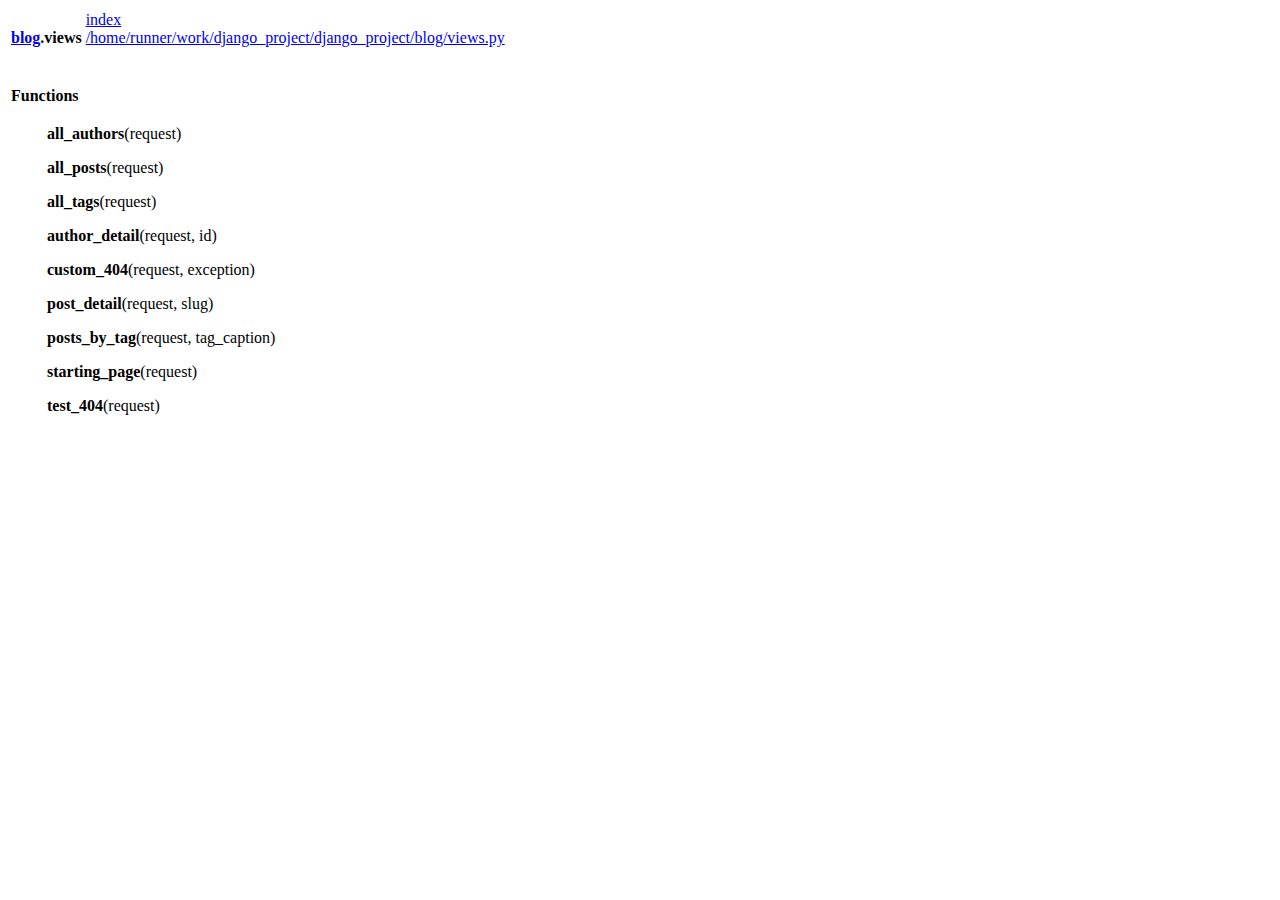
<file: docs/blog.views.html>
<!DOCTYPE html>
<html lang="en">
<head>
<meta charset="utf-8">
<title>Python: module blog.views</title>
</head><body>

<table class="heading">
<tr class="heading-text decor">
<td class="title">&nbsp;<br><strong class="title"><a href="blog.html" class="white">blog</a>.views</strong></td>
<td class="extra"><a href=".">index</a><br><a href="file:/home/runner/work/django_project/django_project/blog/views.py">/home/runner/work/django_project/django_project/blog/views.py</a></td></tr></table>
    <p></p>
<p>
<table class="section">
<tr class="decor functions-decor heading-text">
<td class="section-title" colspan=3>&nbsp;<br><strong class="bigsection">Functions</strong></td></tr>
    
<tr><td class="decor functions-decor"><span class="code">&nbsp;&nbsp;&nbsp;&nbsp;&nbsp;&nbsp;</span></td><td>&nbsp;</td>
<td class="singlecolumn"><dl><dt><a name="-all_authors"><strong>all_authors</strong></a>(request)</dt></dl>
 <dl><dt><a name="-all_posts"><strong>all_posts</strong></a>(request)</dt></dl>
 <dl><dt><a name="-all_tags"><strong>all_tags</strong></a>(request)</dt></dl>
 <dl><dt><a name="-author_detail"><strong>author_detail</strong></a>(request, id)</dt></dl>
 <dl><dt><a name="-custom_404"><strong>custom_404</strong></a>(request, exception)</dt></dl>
 <dl><dt><a name="-post_detail"><strong>post_detail</strong></a>(request, slug)</dt></dl>
 <dl><dt><a name="-posts_by_tag"><strong>posts_by_tag</strong></a>(request, tag_caption)</dt></dl>
 <dl><dt><a name="-starting_page"><strong>starting_page</strong></a>(request)</dt></dl>
 <dl><dt><a name="-test_404"><strong>test_404</strong></a>(request)</dt></dl>
</td></tr></table>
</body></html>
</file>
